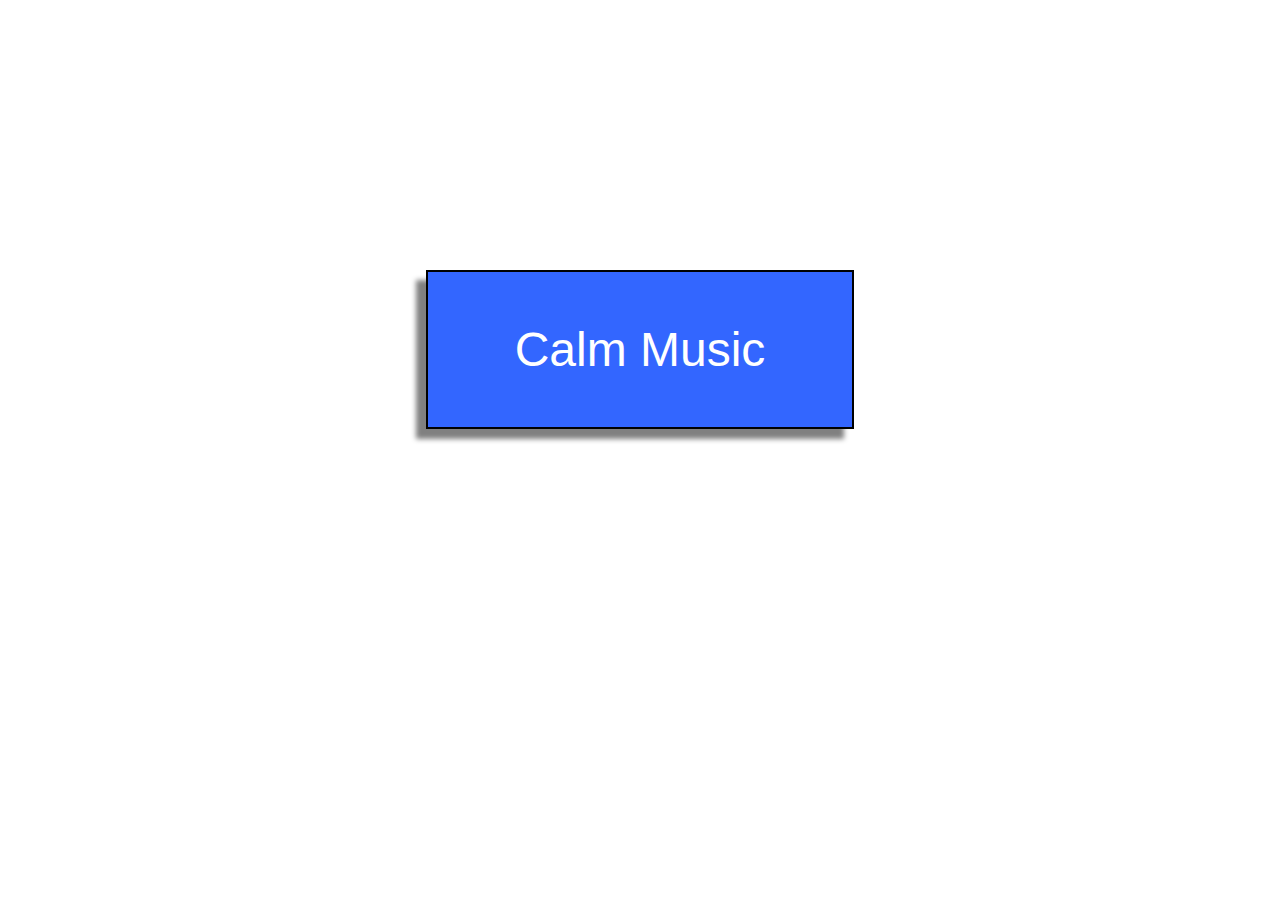
<file: index.html>
<!DOCTYPE html>
<html>
<head>


<link rel="stylesheet" href="style.css" media="screen" charset="utf-8">

<meta name="viewport" content="width=device-width, initial-scale=1.0" >
</head>
<body>

	<div class="calm-button">Calm Music</div>
	
	<div class="thanks-div">
		<img src="thanks.jpg" class="thanks-img">
	</div>
	
	<div class="video-wrapper"></div>

	
	<script
  src="https://code.jquery.com/jquery-2.2.4.min.js"
  integrity="sha256-BbhdlvQf/xTY9gja0Dq3HiwQF8LaCRTXxZKRutelT44="
  crossorigin="anonymous"></script>
  
  <script src="app.js" type="text/javascript" charset="utf-8"></script>
</body>
</html>
</file>
<file: style.css>
body {
	min-width: 100%;
	max-width: 100%!important;
	max-height: 100%!important;
	position: absolute!important;
	top: 0!important;
	left: 0!important;
	float: none!important;
	margin: 0;
}


.calm-button {
	width: 30%;
	background-color: #3366ff;
	margin: 30vh auto;
	text-align: center;
	padding: 50px 20px;
	box-shadow: -10px 10px 5px grey;
	border: 2px solid black;
	cursor: pointer;
	font-family: arial;
	font-size: 3rem;
	color: white;
}

.thanks-img {
	width: 100%;
}

.thanks-div {
	width: 50%;
	margin-left: 25%;
	margin-top: 5rem;
	position: fixed;
	top: 0;
	left: 0;
	z-index: 1000;
}

.video-wrapper {
	position: fixed;
	width: 80%;
	margin-left: 10%;
	z-index: 1001;
}

#clip {
	width: 100%;
}
/*

.pepe-img {
	width: 50px;
	height: 50px;
}

*/
</file>
